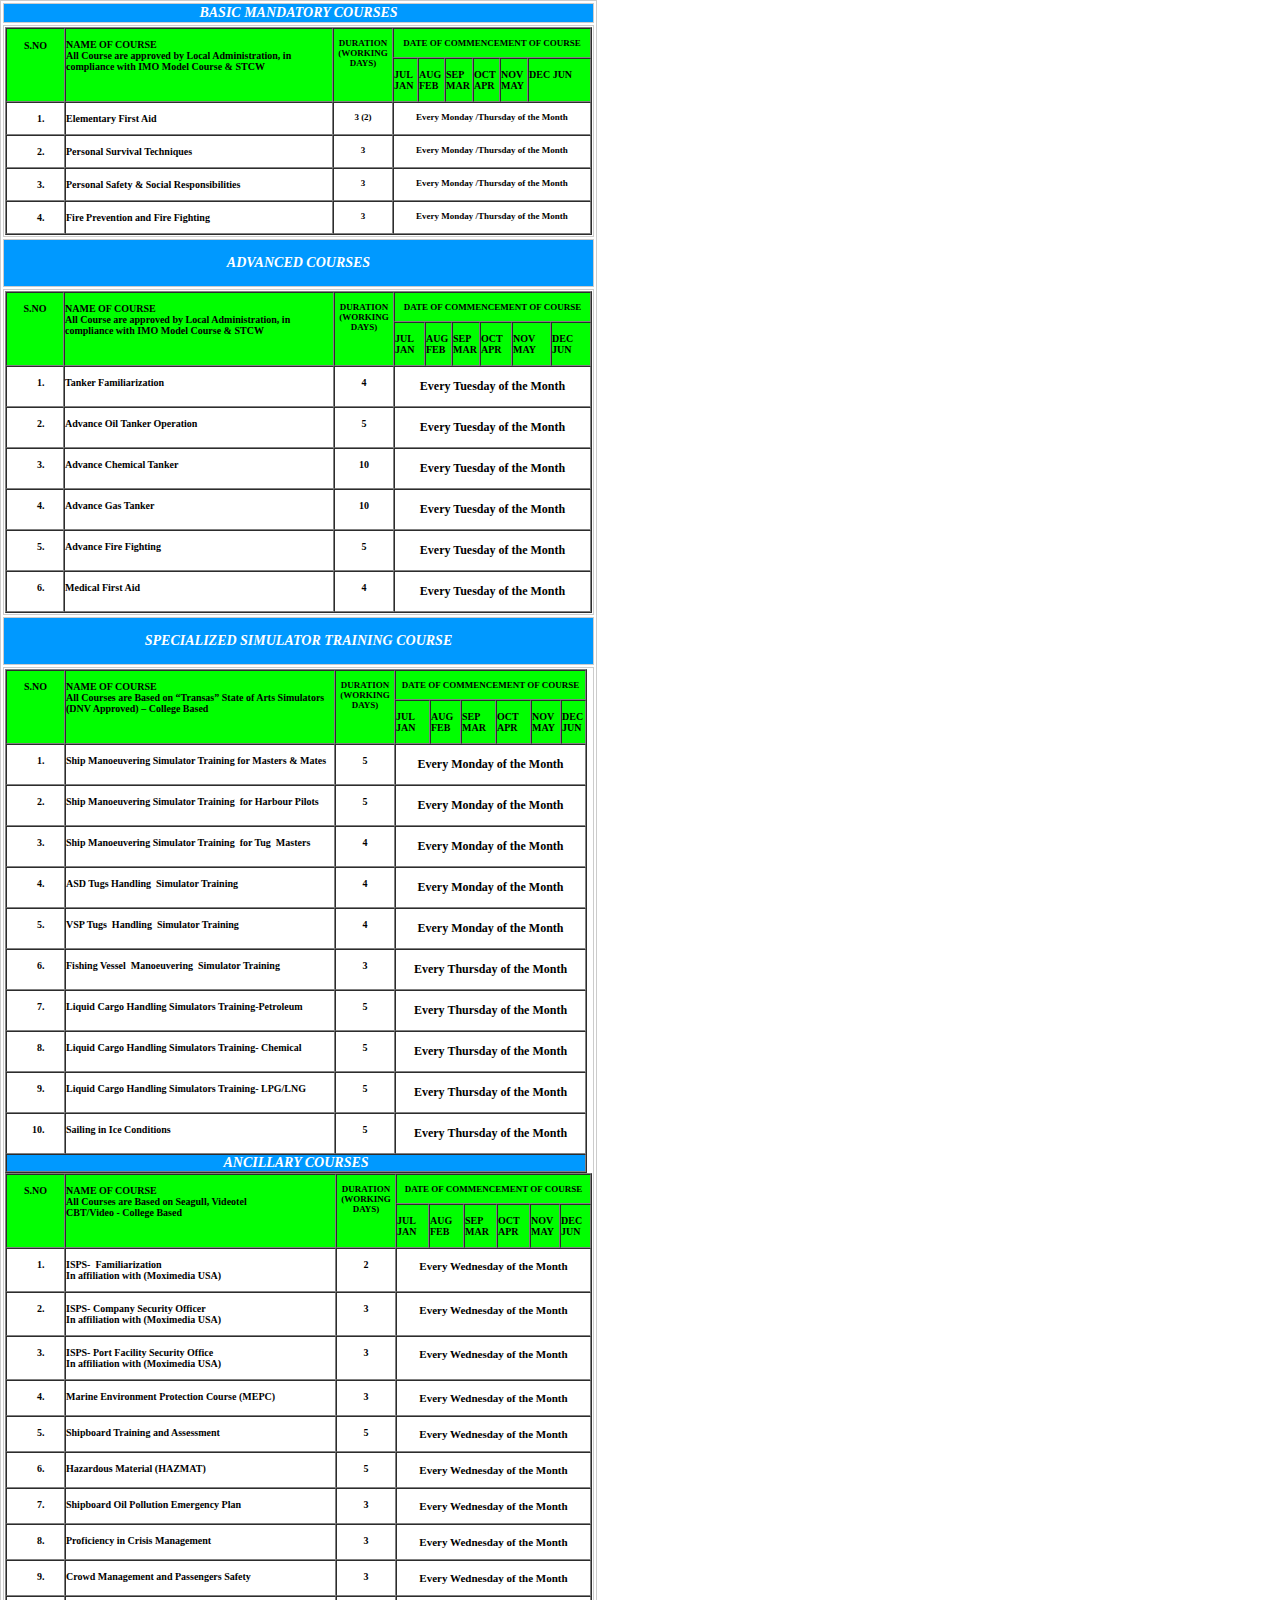
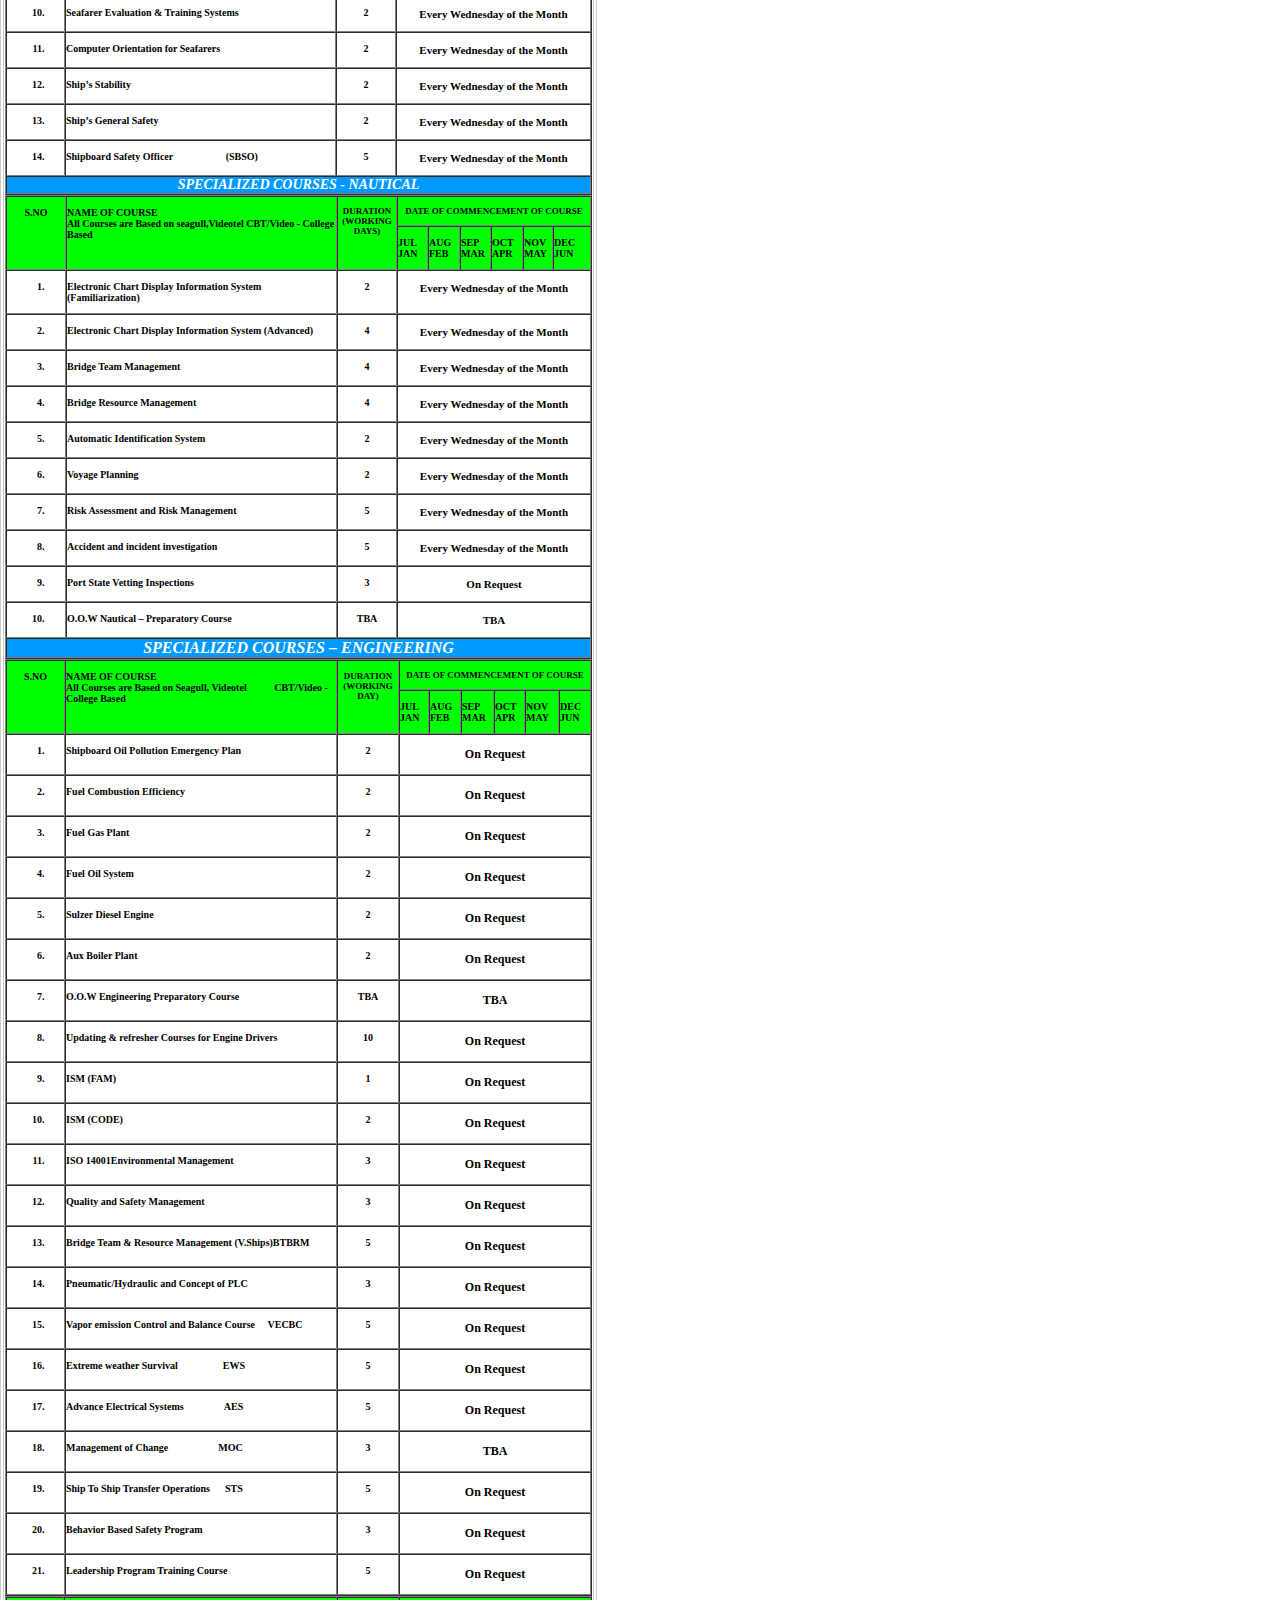
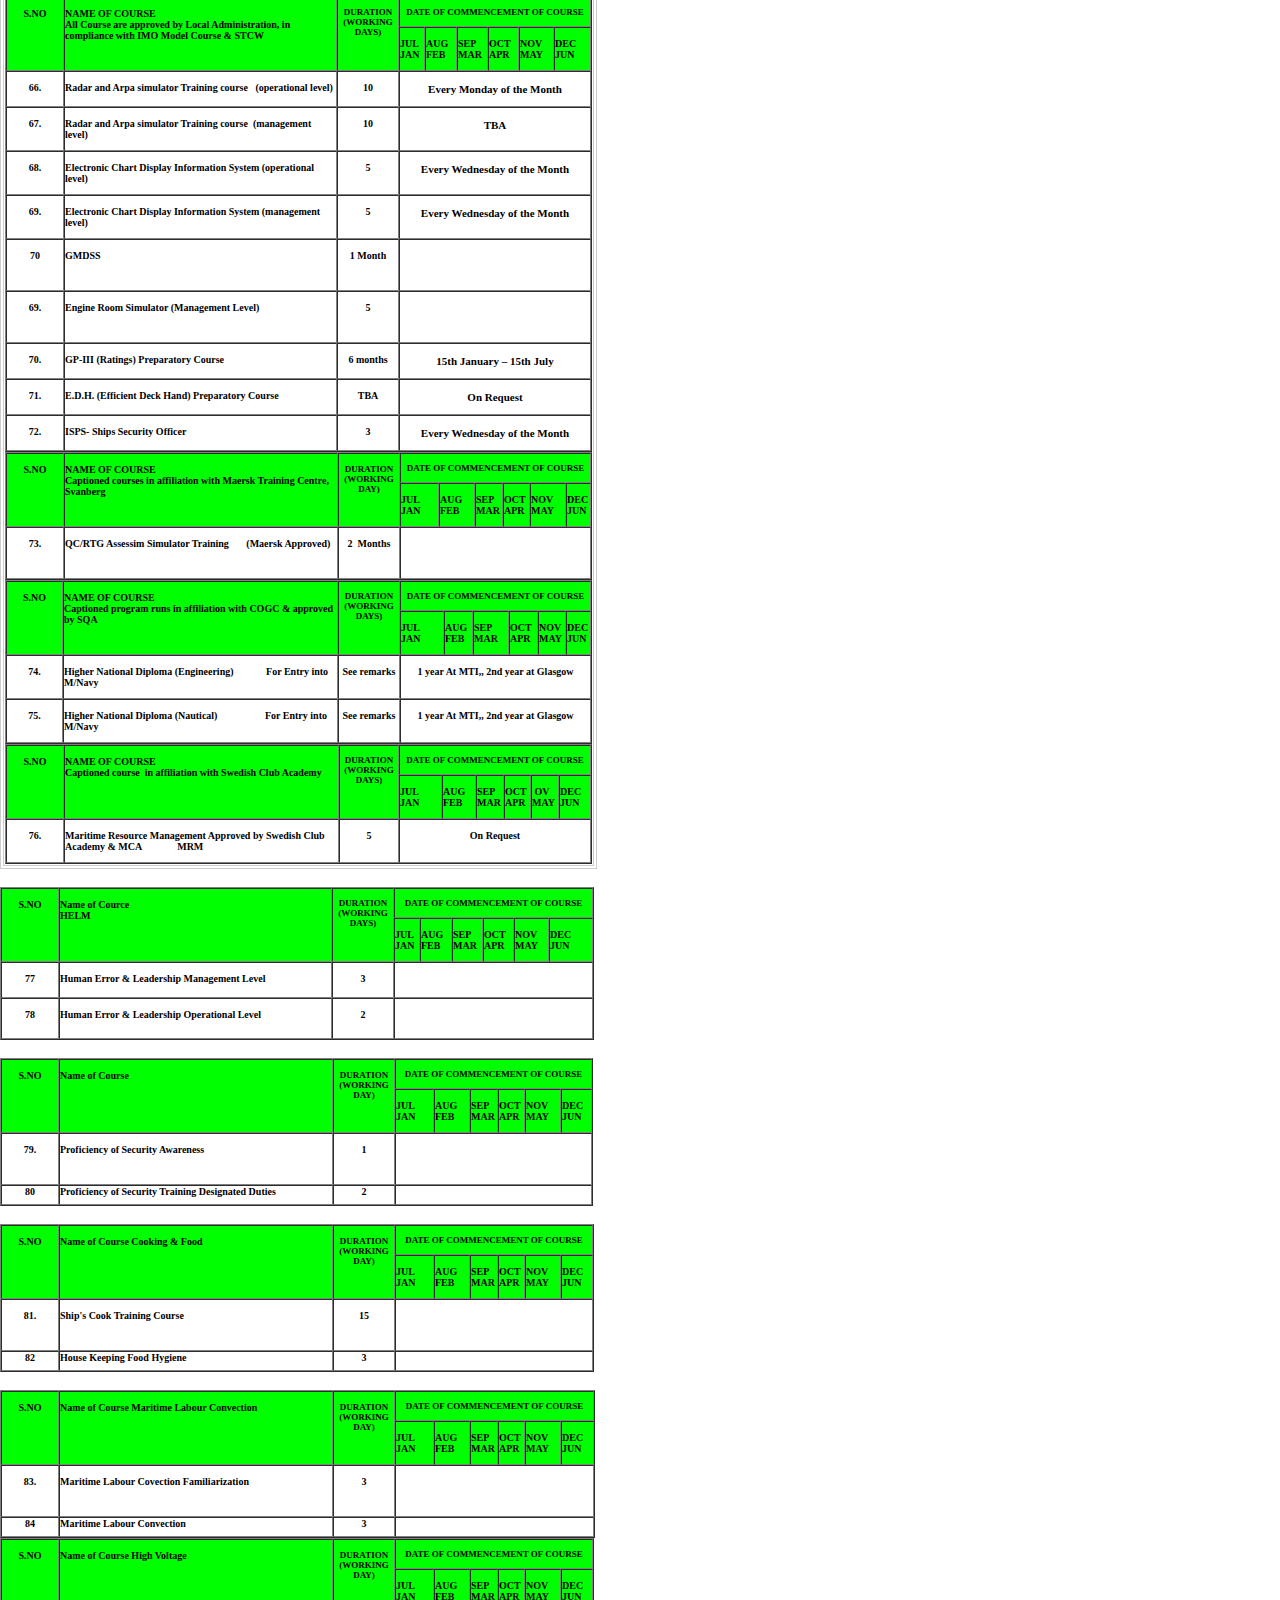
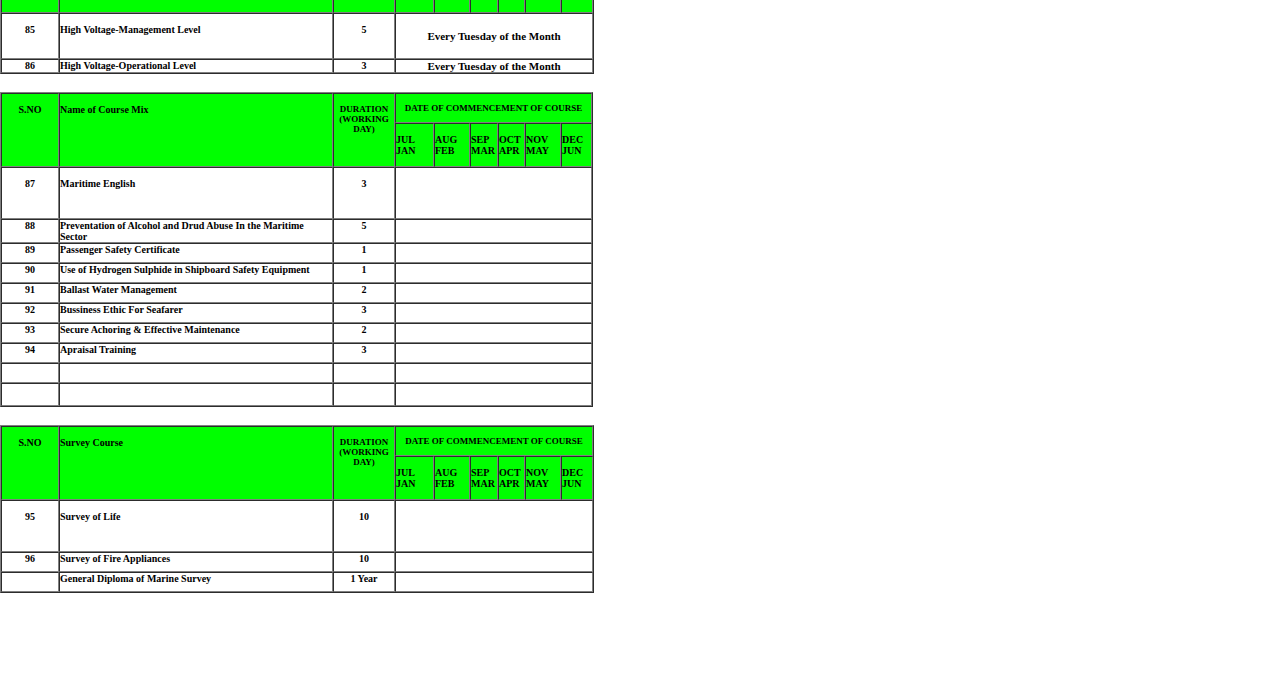
<file: pic/Maritime Training Institute_files/Short Course_ inside.html>
<!DOCTYPE html PUBLIC "-//W3C//DTD XHTML 1.0 Transitional//EN" "http://www.w3.org/TR/xhtml1/DTD/xhtml1-transitional.dtd">
<!-- saved from url=(0047)http://mti.edu.pk/Short%20Course_%20inside.html -->
<html xmlns="http://www.w3.org/1999/xhtml"><head><meta http-equiv="Content-Type" content="text/html; charset=windows-1252">

<title>Mahmoodi Institute Of Management Science</title>
<style type="text/css">
<!--
a:link {
	color: #000000;
	text-decoration: none;
}
a:visited {
	text-decoration: none;
	color: #000000;
}
a:hover {
	text-decoration: underline;
	color: #000000;
}
a:active {
	text-decoration: none;
	color: #000000;
}
.style124 {font-family: Verdana; font-size: 12px; }
.style126 {font-family: Verdana; font-size: 10px; }
.style128 {
	font-family: Verdana;
	font-weight: bold;
	font-size: 14px;
	color: #FFFFFF;
	font-style: italic;
}
.style129 {
	font-family: Verdana;
	font-weight: bold;
	font-size: 10px;
}
.style137 {font-family: Verdana; font-size: 11px; }
.style140 {
	color: #FFFFFF;
	font-weight: bold;
	font-style: italic;
}
.style144 {font-family: Verdana}
.style145 {
	font-size: 12px;
	font-weight: bold;
}
.style146 {font-size: 10px}
.style147 {
	font-family: Verdana;
	font-size: 9px;
	font-weight: bold;
}
.style4 {font-family: Verdana; font-size: 9px; }
.style6 {font-size: 9px}
.style7 {font-size: 10px; font-weight: bold; }
.style8 {font-family: Verdana; font-size: 12px; font-weight: bold; }
.style9 {font-family: Verdana; font-size: 11px; font-weight: bold; }
-->
</style>
</head>

<body marginwidth="0" marginheight="0">
<table width="597" border="1" bordercolor="#CCCCCC" bgcolor="#FFFFFF">
  <tbody><tr>
    <td width="587" colspan="3" bgcolor="#0099FF"><div align="center"><span class="style128">BASIC MANDATORY COURSES</span></div></td>
  </tr>
  <tr>
    <td height="106" colspan="3"><table border="1" cellspacing="0" cellpadding="0" width="587">
        <tbody><tr>
          <td width="57" rowspan="2" valign="top" bgcolor="#00FF00"><div align="center"><span class="style126"><br>
          <strong>S.NO</strong> </span></div></td>
          <td width="266" rowspan="2" valign="top" bgcolor="#00FF00"><p class="style126"><strong>NAME OF COURSE </strong><br>
          <strong>All Course are approved by Local    Administration, in compliance with IMO Model Course &amp; STCW</strong></p></td>
          <td width="58" rowspan="2" valign="top" bgcolor="#00FF00"><p align="center" class="style147">DURATION (WORKING DAYS) </p>          </td>
          <td colspan="6" valign="top" bgcolor="#00FF00"><p align="center" class="style147">DATE OF    COMMENCEMENT OF COURSE </p></td>
        </tr>
        <tr>
          <td width="23" valign="top" bgcolor="#00FF00"><p class="style126"><strong>JUL</strong><br>
          <strong>JAN</strong></p></td>
          <td width="25" valign="top" bgcolor="#00FF00"><p class="style126"><strong>AUG</strong> <strong>FEB</strong></p></td>
<td width="26" valign="top" bgcolor="#00FF00"><p class="style126"><strong>SEP</strong><br>
          <strong>MAR</strong></p></td>
<td width="25" valign="top" bgcolor="#00FF00"><p class="style126"><strong>OCT</strong><br>
          <strong>APR</strong></p></td>
<td width="26" valign="top" bgcolor="#00FF00"><p class="style126"><strong>NOV</strong><br>
          <strong>MAY</strong></p></td>
          <td width="61" valign="top" bgcolor="#00FF00"><p class="style126"><strong>DEC</strong> <strong>JUN</strong></p></td>
        </tr>
        <tr>
          <td width="57" valign="top"><div align="center" class="style7">
            <ol start="1" type="1" class="style144">
              <li>&nbsp;</li>
            </ol>
          </div></td>
          <td width="266" valign="top"><p class="style129">Elementary    First Aid</p></td>
          <td width="58" valign="top"><p align="center" class="style147">3 (2)</p></td>
          <td colspan="6" valign="top"><p align="center" class="style147">Every Monday /Thursday    of the Month</p></td>
        </tr>
        <tr>
          <td width="57" valign="top"><div align="center" class="style7">
            <ol start="2" type="1" class="style144">
              <li>&nbsp;</li>
            </ol>
          </div></td>
          <td width="266" valign="top"><p class="style129">Personal    Survival Techniques</p></td>
          <td width="58" valign="top"><p align="center" class="style147">3</p></td>
          <td colspan="6" valign="top"><p align="center" class="style147">Every Monday /Thursday    of the Month</p></td>
        </tr>
        <tr>
          <td width="57" valign="top"><div align="center" class="style7">
            <ol start="3" type="1" class="style144">
              <li>&nbsp;</li>
            </ol>
          </div></td>
          <td width="266" valign="top"><p class="style129">Personal Safety    &amp; Social Responsibilities</p></td>
          <td width="58" valign="top"><p align="center" class="style147">3</p></td>
          <td colspan="6" valign="top"><p align="center" class="style147">Every Monday /Thursday    of the Month</p></td>
        </tr>
        <tr>
          <td width="57" valign="top"><div align="center" class="style7">
            <ol start="4" type="1" class="style144">
              <li>&nbsp;</li>
            </ol>
          </div></td>
          <td width="266" valign="top"><p class="style129">Fire Prevention    and Fire Fighting</p></td>
          <td width="58" valign="top"><p align="center" class="style147">3</p></td>
          <td colspan="6" valign="top"><p align="center" class="style147">Every Monday /Thursday    of the Month</p></td>
        </tr>
    </tbody></table>      </td>
  </tr>
  <tr>
    <td colspan="3" bgcolor="#0099FF"><p align="center" class="style128">ADVANCED COURSES</p>    </td>
  </tr>
  <tr>
    <td colspan="3"><table border="1" cellspacing="0" cellpadding="0" width="587">
      <tbody><tr>
        <td width="56" rowspan="2" valign="top" bgcolor="#00FF00"><p align="center" class="style129">S.NO</p></td>
        <td width="268" rowspan="2" valign="top" bgcolor="#00FF00"><p class="style126"><strong>NAME OF COURSE </strong><br>
          <strong>All Course are approved by Local    Administration, in compliance with IMO Model Course &amp; STCW</strong></p></td>
        <td width="58" rowspan="2" valign="top" bgcolor="#00FF00"><p align="center" class="style4"><strong>DURATION (WORKING DAYS)</strong> </p></td>
        <td colspan="6" valign="top" bgcolor="#00FF00"><p align="center" class="style4"><strong>DATE OF    COMMENCEMENT OF COURSE </strong></p></td>
      </tr>
      <tr>
        <td width="29" height="26" valign="top" bgcolor="#00FF00"><p class="style126"><strong>JUL</strong><br>
          <strong>JAN</strong></p></td>
<td width="25" valign="top" bgcolor="#00FF00"><p class="style126"><strong>AUG</strong><br>
          <strong>FEB</strong></p></td>
<td width="26" valign="top" bgcolor="#00FF00"><p class="style126"><strong>SEP</strong><br>
          <strong>MAR</strong></p></td>
<td width="30" valign="top" bgcolor="#00FF00"><p class="style126"><strong>OCT</strong><br>
          <strong>APR</strong></p></td>
<td width="37" valign="top" bgcolor="#00FF00"><p class="style126"><strong>NOV</strong><br>
          <strong>MAY</strong></p></td>
<td width="38" valign="top" bgcolor="#00FF00"><p class="style126"><strong>DEC</strong><br>
          <strong>JUN</strong></p></td>
      </tr>
      <tr>
        <td width="56" valign="top"><div align="center" class="style7">
          <ol start="1" type="1" class="style144">
            <li>&nbsp;</li>
          </ol>
        </div></td>
        <td width="268" valign="top"><p class="style129">Tanker    Familiarization</p></td>
        <td width="58" valign="top"><p align="center" class="style129">4</p></td>
        <td colspan="6" valign="top"><p align="center" class="style8">Every Tuesday of the    Month</p></td>
      </tr>
      <tr>
        <td width="56" valign="top"><div align="center" class="style7">
          <ol start="2" type="1" class="style144">
            <li>&nbsp;</li>
          </ol>
        </div></td>
        <td width="268" valign="top"><p class="style129">Advance Oil    Tanker Operation</p></td>
        <td width="58" valign="top"><p align="center" class="style129">5</p></td>
        <td colspan="6" valign="top"><p align="center" class="style8">Every Tuesday of the    Month</p></td>
      </tr>
      <tr>
        <td width="56" valign="top"><div align="center" class="style7">
          <ol start="3" type="1" class="style144">
            <li>&nbsp;</li>
          </ol>
        </div></td>
        <td width="268" valign="top"><p class="style129">Advance Chemical Tanker&nbsp; </p></td>
        <td width="58" valign="top"><p align="center" class="style129">10</p></td>
        <td colspan="6" valign="top"><p align="center" class="style8">Every Tuesday of the    Month</p></td>
      </tr>
      <tr>
        <td width="56" valign="top"><div align="center" class="style7">
          <ol start="4" type="1" class="style144">
            <li>&nbsp;</li>
          </ol>
        </div></td>
        <td width="268" valign="top"><p class="style129">Advance Gas    Tanker </p></td>
        <td width="58" valign="top"><p align="center" class="style129">10</p></td>
        <td colspan="6" valign="top"><p align="center" class="style8">Every Tuesday of the    Month</p></td>
      </tr>
      <tr>
        <td width="56" valign="top"><div align="center" class="style7">
          <ol start="5" type="1" class="style144">
            <li>&nbsp;</li>
          </ol>
        </div></td>
        <td width="268" valign="top"><p class="style129">Advance Fire    Fighting</p></td>
        <td width="58" valign="top"><p align="center" class="style129">5</p></td>
        <td colspan="6" valign="top"><p align="center" class="style8">Every Tuesday of the    Month</p></td>
      </tr>
      <tr>
        <td width="56" valign="top"><div align="center" class="style7">
          <ol start="6" type="1" class="style144">
            <li>&nbsp;</li>
          </ol>
        </div></td>
        <td width="268" valign="top"><p class="style129">Medical First    Aid </p></td>
        <td width="58" valign="top"><p align="center" class="style129">4</p></td>
        <td colspan="6" valign="top"><p align="center" class="style8">Every Tuesday of the    Month</p></td>
      </tr>
    </tbody></table>      </td>
  </tr>
  <tr>
    <td colspan="3" bgcolor="#0099FF"><p align="center" class="style128">SPECIALIZED  SIMULATOR TRAINING COURSE</p>    </td>
  </tr>
  <tr>
    <td colspan="3"><table border="1" cellspacing="0" cellpadding="0" width="582">
      <tbody><tr>
        <td width="57" rowspan="2" valign="top" bgcolor="#00FF00"><p align="center" class="style129">S.NO</p></td>
        <td width="268" rowspan="2" valign="top" bgcolor="#00FF00"><p class="style126"><strong>NAME OF COURSE </strong><br>
          <strong>All Courses are Based on �Transas� State    of Arts Simulators (DNV Approved) � College Based </strong></p></td>
        <td width="58" rowspan="2" valign="top" bgcolor="#00FF00"><p align="center" class="style4"><strong>DURATION (WORKING DAYS)</strong> </p></td>
        <td colspan="6" valign="top" bgcolor="#00FF00"><p align="center" class="style4"><strong>DATE OF    COMMENCEMENT OF COURSE </strong></p></td>
      </tr>
      <tr>
        <td width="33" valign="top" bgcolor="#00FF00"><p class="style126"><strong>JUL</strong><br>
          <strong>JAN</strong></p></td>
        <td width="29" valign="top" bgcolor="#00FF00"><p class="style126"><strong>AUG</strong><br>
          <strong>FEB</strong></p></td>
        <td width="33" valign="top" bgcolor="#00FF00"><p class="style126"><strong>SEP</strong><br>
          <strong>MAR</strong></p></td>
        <td width="33" valign="top" bgcolor="#00FF00"><p class="style126"><strong>OCT</strong><br>
          <strong>APR</strong></p></td>
        <td width="28" valign="top" bgcolor="#00FF00"><p class="style126"><strong>NOV</strong><br>
          <strong>MAY</strong></p></td>
        <td width="23" valign="top" bgcolor="#00FF00"><p class="style126"><strong>DEC</strong><br>
          <strong>JUN</strong></p></td>
      </tr>
      <tr>
        <td width="57" valign="top"><div align="center" class="style7">
          <ol start="1" type="1" class="style144">
            <li>&nbsp;</li>
          </ol>
        </div></td>
        <td width="268" valign="top"><p class="style129">Ship Manoeuvering Simulator    Training for Masters &amp; Mates </p></td>
        <td valign="top"><p align="center" class="style129">5</p></td>
        <td colspan="6" valign="top"><p align="center" class="style8">Every Monday of the    Month</p></td>
      </tr>
      <tr>
        <td width="57" valign="top"><div align="center" class="style7">
          <ol start="2" type="1" class="style144">
            <li>&nbsp;</li>
          </ol>
        </div></td>
        <td width="268" valign="top"><p class="style129">Ship Manoeuvering Simulator    Training&nbsp; for Harbour Pilots </p></td>
        <td valign="top"><p align="center" class="style129">5</p></td>
        <td colspan="6" valign="top"><p align="center" class="style8">Every Monday of the    Month</p></td>
      </tr>
      <tr>
        <td width="57" valign="top"><div align="center" class="style7">
          <ol start="3" type="1" class="style144">
            <li>&nbsp;</li>
          </ol>
        </div></td>
        <td width="268" valign="top"><p class="style129">Ship Manoeuvering Simulator    Training&nbsp; for Tug&nbsp; Masters </p></td>
        <td valign="top"><p align="center" class="style129">4</p></td>
        <td colspan="6" valign="top"><p align="center" class="style8">Every Monday of the    Month</p></td>
      </tr>
      <tr>
        <td width="57" valign="top"><div align="center" class="style7">
          <ol start="4" type="1" class="style144">
            <li>&nbsp;</li>
          </ol>
        </div></td>
        <td width="268" valign="top"><p class="style129">ASD Tugs    Handling&nbsp; Simulator Training</p></td>
        <td valign="top"><p align="center" class="style129">4</p></td>
        <td colspan="6" valign="top"><p align="center" class="style8">Every Monday of the    Month</p></td>
      </tr>
      <tr>
        <td width="57" valign="top"><div align="center" class="style7">
          <ol start="5" type="1" class="style144">
            <li>&nbsp;</li>
          </ol>
        </div></td>
        <td width="268" valign="top"><p class="style129">VSP Tugs&nbsp; Handling&nbsp; Simulator Training</p></td>
        <td valign="top"><p align="center" class="style129">4</p></td>
        <td colspan="6" valign="top"><p align="center" class="style8">Every Monday of the    Month</p></td>
      </tr>
      <tr>
        <td width="57" valign="top"><div align="center" class="style7">
          <ol start="6" type="1" class="style144">
            <li>&nbsp;</li>
          </ol>
        </div></td>
        <td width="268" valign="top"><p class="style129">Fishing Vessel&nbsp; Manoeuvering&nbsp; Simulator Training</p></td>
        <td valign="top"><p align="center" class="style129">3</p></td>
        <td colspan="6" valign="top"><p align="center" class="style8">Every Thursday of the    Month</p></td>
      </tr>
      <tr>
        <td width="57" valign="top"><div align="center" class="style7">
          <ol start="7" type="1" class="style144">
            <li>&nbsp;</li>
          </ol>
        </div></td>
        <td width="268" valign="top"><p class="style129">Liquid Cargo Handling    Simulators Training-Petroleum</p></td>
        <td valign="top"><p align="center" class="style129">5</p></td>
        <td colspan="6" valign="top"><p align="center" class="style8">Every Thursday of the    Month</p></td>
      </tr>
      <tr>
        <td width="57" valign="top"><div align="center" class="style7">
          <ol start="8" type="1" class="style144">
            <li>&nbsp;</li>
          </ol>
        </div></td>
        <td width="268" valign="top"><p class="style129">Liquid Cargo Handling    Simulators Training- Chemical</p></td>
        <td valign="top"><p align="center" class="style129">5</p></td>
        <td colspan="6" valign="top"><p align="center" class="style8">Every Thursday of the    Month</p></td>
      </tr>
      <tr>
        <td width="57" valign="top"><div align="center" class="style7">
          <ol start="9" type="1" class="style144">
            <li>&nbsp;</li>
          </ol>
        </div></td>
        <td width="268" valign="top"><p class="style129">Liquid Cargo Handling    Simulators Training- LPG/LNG</p></td>
        <td valign="top"><p align="center" class="style129">5</p></td>
        <td colspan="6" valign="top"><p align="center" class="style8">Every Thursday of the    Month</p></td>
      </tr>
      <tr>
        <td width="57" valign="top"><div align="center" class="style7">
          <ol start="10" type="1" class="style144">
            <li>&nbsp;</li>
          </ol>
        </div></td>
        <td width="268" valign="top"><p class="style129">Sailing in Ice Conditions</p></td>
        <td valign="top"><p align="center" class="style129">5</p></td>
        <td colspan="6" valign="top"><p align="center" class="style8">Every Thursday of the    Month</p></td>
      </tr>
      <tr>
        <td colspan="9" valign="top" bgcolor="#0099FF"><div align="center"><span class="style128"><strong><em>ANCILLARY COURSES</em></strong></span></div></td>
        </tr>
    </tbody></table>
      <table border="1" cellspacing="0" cellpadding="0" width="587">
        <tbody><tr>
          <td width="57" rowspan="2" valign="top" bgcolor="#00FF00"><p align="center" class="style129">S.NO</p></td>
          <td width="269" rowspan="2" valign="top" bgcolor="#00FF00"><p class="style126"><strong>NAME OF COURSE </strong><br>
          <strong>All Courses are Based on Seagull, Videotel    &nbsp;&nbsp;&nbsp;&nbsp;&nbsp;&nbsp;&nbsp;&nbsp;&nbsp; &nbsp;&nbsp;&nbsp;&nbsp;&nbsp; &nbsp; CBT/Video - College Based </strong></p></td>
          <td width="58" rowspan="2" valign="top" bgcolor="#00FF00"><p align="center" class="style4"><strong>DURATION (WORKING DAYS)</strong> </p></td>
          <td colspan="6" valign="top" bgcolor="#00FF00"><p align="center" class="style4"><strong>DATE OF    COMMENCEMENT OF COURSE </strong></p></td>
        </tr>
        <tr>
          <td width="31" valign="top" bgcolor="#00FF00"><p class="style126"><strong>JUL</strong><br>
          <strong>JAN</strong></p></td>
          <td width="33" valign="top" bgcolor="#00FF00"><p class="style126"><strong>AUG</strong><br>
          <strong>FEB</strong></p></td>
          <td width="31" valign="top" bgcolor="#00FF00"><p class="style126"><strong>SEP</strong><br>
          <strong>MAR</strong></p></td>
          <td width="31" valign="top" bgcolor="#00FF00"><p class="style126"><strong>OCT</strong><br>
          <strong>APR</strong></p></td>
          <td width="28" valign="top" bgcolor="#00FF00"><p class="style126"><strong>NOV</strong><br>
          <strong>MAY</strong></p></td>
          <td width="29" valign="top" bgcolor="#00FF00"><p class="style126"><strong>DEC</strong><br>
          <strong>JUN</strong></p></td>
        </tr>
        <tr>
          <td width="57" valign="top"><div align="center" class="style7">
            <ol start="1" type="1" class="style144">
              <li>&nbsp;</li>
            </ol>
          </div></td>
          <td width="269" valign="top"><p class="style129">ISPS-&nbsp; Familiarization&nbsp; <br>
                  In affiliation with (Moximedia    USA)  </p></td>
          <td valign="top"><p align="center" class="style129">2</p></td>
          <td colspan="6" valign="top"><p align="center" class="style9">Every Wednesday of the    Month</p></td>
        </tr>
        <tr>
          <td width="57" valign="top"><div align="center" class="style7">
            <ol start="2" type="1" class="style144">
              <li>&nbsp;</li>
            </ol>
          </div></td>
          <td width="269" valign="top"><p class="style129">ISPS- Company Security Officer&nbsp;&nbsp;&nbsp;&nbsp;&nbsp; <br>
                  In affiliation with&nbsp;(Moximedia USA) </p></td>
          <td valign="top"><p align="center" class="style129">3</p></td>
          <td colspan="6" valign="top"><p align="center" class="style9">Every Wednesday of the    Month</p></td>
        </tr>
        <tr>
          <td width="57" valign="top"><div align="center" class="style7">
            <ol start="3" type="1" class="style144">
              <li>&nbsp;</li>
            </ol>
          </div></td>
          <td width="269" valign="top"><p class="style129">ISPS- Port Facility Security Office&nbsp;&nbsp; <br>
                  In affiliation with (Moximedia    USA) </p></td>
          <td valign="top"><p align="center" class="style129">3</p></td>
          <td colspan="6" valign="top"><p align="center" class="style9">Every Wednesday of the    Month</p></td>
        </tr>
        <tr>
          <td width="57" valign="top"><div align="center" class="style7">
            <ol start="4" type="1" class="style144">
              <li>&nbsp;</li>
            </ol>
          </div></td>
          <td width="269" valign="top"><p class="style129">Marine Environment    Protection Course    (MEPC) </p></td>
          <td valign="top"><p align="center" class="style129">3</p></td>
          <td colspan="6" valign="top"><p align="center" class="style9">Every Wednesday of the    Month</p></td>
        </tr>
        <tr>
          <td width="57" valign="top"><div align="center" class="style7">
            <ol start="5" type="1" class="style144">
              <li>&nbsp;</li>
            </ol>
          </div></td>
          <td width="269" valign="top"><p class="style129">Shipboard Training and    Assessment</p></td>
          <td valign="top"><p align="center" class="style129">5</p></td>
          <td colspan="6" valign="top"><p align="center" class="style9">Every Wednesday of the    Month</p></td>
        </tr>
        <tr>
          <td width="57" valign="top"><div align="center" class="style7">
            <ol start="6" type="1" class="style144">
              <li>&nbsp;</li>
            </ol>
          </div></td>
          <td width="269" valign="top"><p class="style129">Hazardous Material  (HAZMAT)</p></td>
          <td valign="top"><p align="center" class="style129">5</p></td>
          <td colspan="6" valign="top"><p align="center" class="style9">Every Wednesday of the    Month</p></td>
        </tr>
        <tr>
          <td width="57" valign="top"><div align="center" class="style7">
            <ol start="7" type="1" class="style144">
              <li>&nbsp;</li>
            </ol>
          </div></td>
          <td width="269" valign="top"><p class="style129">Shipboard Oil Pollution Emergency Plan </p></td>
          <td valign="top"><p align="center" class="style129">3</p></td>
          <td colspan="6" valign="top"><p align="center" class="style9">Every Wednesday of the    Month</p></td>
        </tr>
        <tr>
          <td width="57" valign="top"><div align="center" class="style7">
            <ol start="8" type="1" class="style144">
              <li>&nbsp;</li>
            </ol>
          </div></td>
          <td width="269" valign="top"><p class="style129">Proficiency in Crisis Management</p></td>
          <td valign="top"><p align="center" class="style129">3</p></td>
          <td colspan="6" valign="top"><p align="center" class="style9">Every Wednesday of the    Month</p></td>
        </tr>
        <tr>
          <td width="57" valign="top"><div align="center" class="style7">
            <ol start="9" type="1" class="style144">
              <li>&nbsp;</li>
            </ol>
          </div></td>
          <td width="269" valign="top"><p class="style129">Crowd Management and    Passengers Safety</p></td>
          <td valign="top"><p align="center" class="style129">3</p></td>
          <td colspan="6" valign="top"><p align="center" class="style9">Every Wednesday of the    Month</p></td>
        </tr>
        <tr>
          <td width="57" valign="top"><div align="center" class="style7">
            <ol start="10" type="1" class="style144">
              <li>&nbsp;</li>
            </ol>
          </div></td>
          <td width="269" valign="top"><p class="style129">Seafarer Evaluation &amp;    Training Systems </p></td>
          <td valign="top"><p align="center" class="style129">2</p></td>
          <td colspan="6" valign="top"><p align="center" class="style9">Every Wednesday of the    Month</p></td>
        </tr>
        <tr>
          <td width="57" valign="top"><div align="center" class="style7">
            <ol start="11" type="1" class="style144">
              <li>&nbsp;</li>
            </ol>
          </div></td>
          <td width="269" valign="top"><p class="style129">Computer Orientation for    Seafarers </p></td>
          <td valign="top"><p align="center" class="style129">2</p></td>
          <td colspan="6" valign="top"><p align="center" class="style9">Every Wednesday of the    Month</p></td>
        </tr>
        <tr>
          <td width="57" valign="top"><div align="center" class="style7">
            <ol start="12" type="1" class="style144">
              <li>&nbsp;</li>
            </ol>
          </div></td>
          <td width="269" valign="top"><p class="style129">Ship�s Stability</p></td>
          <td valign="top"><p align="center" class="style129">2</p></td>
          <td colspan="6" valign="top"><p align="center" class="style9">Every Wednesday of the    Month</p></td>
        </tr>
        <tr>
          <td width="57" valign="top"><div align="center" class="style7">
            <ol start="13" type="1" class="style144">
              <li>&nbsp;</li>
            </ol>
          </div></td>
          <td width="269" valign="top"><p class="style129">Ship�s General Safety</p></td>
          <td valign="top"><p align="center" class="style129">2</p></td>
          <td colspan="6" valign="top"><p align="center" class="style9">Every Wednesday of the    Month</p></td>
        </tr>
        <tr>
          <td width="57" valign="top"><div align="center" class="style7">
            <ol start="14" type="1" class="style144">
              <li>&nbsp;</li>
            </ol>
          </div></td>
          <td width="269" valign="top"><p class="style129">Shipboard Safety Officer&nbsp;&nbsp;&nbsp;&nbsp;&nbsp;&nbsp;&nbsp;&nbsp;&nbsp;&nbsp;&nbsp; &nbsp;&nbsp; &nbsp;&nbsp; &nbsp;&nbsp;    (SBSO)</p></td>
          <td valign="top"><p align="center" class="style129">5</p></td>
          <td colspan="6" valign="top"><p align="center" class="style9">Every Wednesday of the    Month</p></td>
        </tr>
        <tr>
          <td colspan="9" valign="top" bgcolor="#0099FF"><div align="center"><span class="style128">SPECIALIZED COURSES -  NAUTICAL</span></div></td>
        </tr>
      </tbody></table>
      <table border="1" cellspacing="0" cellpadding="0" width="587">
        <tbody><tr>
          <td width="58" rowspan="2" valign="top" bgcolor="#00FF00"><p align="center" class="style129">S.NO</p></td>
          <td width="269" rowspan="2" valign="top" bgcolor="#00FF00"><p class="style126"><strong>NAME OF COURSE </strong><br>
          <strong>All Courses are Based on seagull,Videotel&nbsp;CBT/Video - College Based </strong></p></td>
          <td width="58" rowspan="2" valign="top" bgcolor="#00FF00"><p align="center" class="style4"><strong>DURATION    (WORKING DAYS)</strong></p></td>
          <td colspan="6" valign="top" bgcolor="#00FF00"><p align="center" class="style4"><strong>DATE OF    COMMENCEMENT OF COURSE </strong></p></td>
        </tr>
        <tr>
          <td width="29" height="26" valign="top" bgcolor="#00FF00"><p class="style126"><strong>JUL</strong><br>
          <strong>JAN</strong></p></td>
          <td width="30" valign="top" bgcolor="#00FF00"><p class="style126"><strong>AUG</strong><br>
          <strong>FEB</strong></p></td>
          <td width="29" valign="top" bgcolor="#00FF00"><p class="style126"><strong>SEP</strong><br>
          <strong>MAR</strong></p></td>
          <td width="30" valign="top" bgcolor="#00FF00"><p class="style126"><strong>OCT</strong><br>
          <strong>APR</strong></p></td>
          <td width="28" valign="top" bgcolor="#00FF00"><p class="style126"><strong>NOV</strong><br>
          <strong>MAY</strong></p></td>
          <td width="36" valign="top" bgcolor="#00FF00"><p class="style126"><strong>DEC</strong><br>
          <strong>JUN</strong></p></td>
        </tr>
        <tr>
          <td width="58" valign="top"><div align="center" class="style7">
            <ol start="1" type="1" class="style144">
              <li>&nbsp;</li>
            </ol>
          </div></td>
          <td width="269" valign="top"><p class="style129">Electronic Chart Display    Information System (Familiarization) </p></td>
          <td valign="top"><p align="center" class="style129">2</p></td>
          <td colspan="6" valign="top"><p align="center" class="style9">Every Wednesday of the    Month</p></td>
        </tr>
        <tr>
          <td width="58" valign="top"><div align="center" class="style7">
            <ol start="2" type="1" class="style144">
              <li>&nbsp;</li>
            </ol>
          </div></td>
          <td width="269" valign="top"><p class="style129">Electronic Chart Display    Information System (Advanced)</p></td>
          <td valign="top"><p align="center" class="style129">4</p></td>
          <td colspan="6" valign="top"><p align="center" class="style9">Every Wednesday of the    Month</p></td>
        </tr>
        <tr>
          <td width="58" valign="top"><div align="center" class="style7">
            <ol start="3" type="1" class="style144">
              <li>&nbsp;</li>
            </ol>
          </div></td>
          <td width="269" valign="top"><p class="style129">Bridge Team Management</p></td>
          <td valign="top"><p align="center" class="style129">4</p></td>
          <td colspan="6" valign="top"><p align="center" class="style9">Every Wednesday of the    Month</p></td>
        </tr>
        <tr>
          <td width="58" valign="top"><div align="center" class="style7">
            <ol start="4" type="1" class="style144">
              <li>&nbsp;</li>
            </ol>
          </div></td>
          <td width="269" valign="top"><p class="style129">Bridge Resource Management</p></td>
          <td valign="top"><p align="center" class="style129">4</p></td>
          <td colspan="6" valign="top"><p align="center" class="style9">Every Wednesday of the    Month</p></td>
        </tr>
        <tr>
          <td width="58" valign="top"><div align="center" class="style7">
            <ol start="5" type="1" class="style144">
              <li>&nbsp;</li>
            </ol>
          </div></td>
          <td width="269" valign="top"><p class="style129">Automatic Identification    System</p></td>
          <td valign="top"><p align="center" class="style129">2</p></td>
          <td colspan="6" valign="top"><p align="center" class="style9">Every Wednesday of the    Month</p></td>
        </tr>
        <tr>
          <td width="58" valign="top"><div align="center" class="style7">
            <ol start="6" type="1" class="style144">
              <li>&nbsp;</li>
            </ol>
          </div></td>
          <td width="269" valign="top"><p class="style129">Voyage Planning</p></td>
          <td valign="top"><p align="center" class="style129">2</p></td>
          <td colspan="6" valign="top"><p align="center" class="style9">Every Wednesday of the    Month</p></td>
        </tr>
        <tr>
          <td width="58" valign="top"><div align="center" class="style7">
            <ol start="7" type="1" class="style144">
              <li>&nbsp;</li>
            </ol>
          </div></td>
          <td width="269" valign="top"><p class="style129">Risk Assessment and Risk    Management</p></td>
          <td valign="top"><p align="center" class="style129">5</p></td>
          <td colspan="6" valign="top"><p align="center" class="style9">Every Wednesday of the    Month</p></td>
        </tr>
        <tr>
          <td width="58" valign="top"><div align="center" class="style7">
            <ol start="8" type="1" class="style144">
              <li>&nbsp;</li>
            </ol>
          </div></td>
          <td width="269" valign="top"><p class="style129">Accident and incident    investigation</p></td>
          <td valign="top"><p align="center" class="style129">5</p></td>
          <td colspan="6" valign="top"><p align="center" class="style9">Every Wednesday of the    Month</p></td>
        </tr>
        <tr>
          <td width="58" valign="top"><div align="center" class="style7">
            <ol start="9" type="1" class="style144">
              <li>&nbsp;</li>
            </ol>
          </div></td>
          <td width="269" valign="top"><p class="style129">Port State Vetting Inspections </p></td>
          <td valign="top"><p align="center" class="style129">3</p></td>
          <td colspan="6" valign="top"><p align="center" class="style9">On Request</p></td>
        </tr>
        <tr>
          <td width="58" valign="top"><div align="center" class="style7">
            <ol start="10" type="1" class="style144">
              <li>&nbsp;</li>
            </ol>
          </div></td>
          <td width="269" valign="top"><p class="style129">O.O.W Nautical �    Preparatory Course</p></td>
          <td valign="top"><p align="center" class="style129">TBA</p></td>
          <td colspan="6" valign="top"><p align="center" class="style9">TBA</p></td>
        </tr>
        <tr>
          <td colspan="9" valign="top" bgcolor="#0099FF"><div align="center"><span class="style140">SPECIALIZED COURSES �  ENGINEERING</span></div></td>
        </tr>
      </tbody></table>
      <table border="1" cellspacing="0" cellpadding="0" width="587">
                  <tbody><tr>
                    <td width="57" rowspan="2" valign="top" bgcolor="#00FF00"><p align="center" class="style129">S.NO</p></td>
                    <td width="270" rowspan="2" valign="top" bgcolor="#00FF00"><p class="style126"><strong>NAME OF COURSE </strong><br>
                    <strong>All Courses are Based on Seagull,    Videotel&nbsp;&nbsp;&nbsp;&nbsp;&nbsp;&nbsp;&nbsp;&nbsp;&nbsp;&nbsp;  CBT/Video -    College Based </strong></p></td>
                    <td width="60" rowspan="2" valign="top" bgcolor="#00FF00"><p align="center" class="style126"><span class="style6"><strong>    DURATION</strong><br>
                    <strong>(WORKING DAY) </strong></span></p></td>
                    <td colspan="6" valign="top" bgcolor="#00FF00"><p align="center" class="style4"><strong>DATE OF    COMMENCEMENT OF COURSE </strong></p></td>
                  </tr>
        
        <tr>
          <td width="28" valign="top" bgcolor="#00FF00"><p class="style126"><strong>JUL</strong><br>
          <strong>JAN</strong></p></td>
          <td width="30" valign="top" bgcolor="#00FF00"><p class="style126"><strong>AUG</strong><br>
          <strong>FEB</strong></p></td>
          <td width="31" valign="top" bgcolor="#00FF00"><p class="style126"><strong>SEP</strong><br>
          <strong>MAR</strong></p></td>
          <td width="29" valign="top" bgcolor="#00FF00"><p class="style126"><strong>OCT</strong><br>
          <strong>APR</strong></p></td>
          <td width="32" valign="top" bgcolor="#00FF00"><p class="style126"><strong>NOV</strong><br>
          <strong>MAY</strong></p></td>
          <td width="30" valign="top" bgcolor="#00FF00"><p class="style126"><strong>DEC</strong><br>
          <strong>JUN</strong></p></td>
        </tr>
        <tr>
          <td width="57" valign="top"><div align="center" class="style7">
            <ol start="1" type="1" class="style144">
              <li>&nbsp;</li>
            </ol>
          </div></td>
          <td width="270" valign="top"><p class="style129">Shipboard Oil    Pollution Emergency Plan</p></td>
          <td valign="top"><p align="center" class="style129">2</p></td>
          <td colspan="6" valign="top"><p align="center" class="style8">On Request</p></td>
        </tr>
        <tr>
          <td width="57" valign="top"><div align="center" class="style7">
            <ol start="2" type="1" class="style144">
              <li>&nbsp;</li>
            </ol>
          </div></td>
          <td width="270" valign="top"><p class="style129">Fuel Combustion Efficiency </p></td>
          <td valign="top"><p align="center" class="style129">2</p></td>
          <td colspan="6" valign="top"><p align="center" class="style8">On Request</p></td>
        </tr>
        <tr>
          <td width="57" valign="top"><div align="center" class="style7">
            <ol start="3" type="1" class="style144">
              <li>&nbsp;</li>
            </ol>
          </div></td>
          <td width="270" valign="top"><p class="style129">Fuel Gas Plant </p></td>
          <td valign="top"><p align="center" class="style129">2</p></td>
          <td colspan="6" valign="top"><p align="center" class="style8">On Request</p></td>
        </tr>
        <tr>
          <td width="57" valign="top"><div align="center" class="style7">
            <ol start="4" type="1" class="style144">
              <li>&nbsp;</li>
            </ol>
          </div></td>
          <td width="270" valign="top"><p class="style129">Fuel Oil System </p></td>
          <td valign="top"><p align="center" class="style129">2</p></td>
          <td colspan="6" valign="top"><p align="center" class="style8">On Request</p></td>
        </tr>
        <tr>
          <td width="57" valign="top"><div align="center" class="style7">
            <ol start="5" type="1" class="style144">
              <li>&nbsp;</li>
            </ol>
          </div></td>
          <td width="270" valign="top"><p class="style129">Sulzer Diesel Engine </p></td>
          <td valign="top"><p align="center" class="style129">2</p></td>
          <td colspan="6" valign="top"><p align="center" class="style8">On Request</p></td>
        </tr>
        <tr>
          <td width="57" valign="top"><div align="center" class="style7">
            <ol start="6" type="1" class="style144">
              <li>&nbsp;</li>
            </ol>
          </div></td>
          <td width="270" valign="top"><p class="style129">Aux Boiler Plant </p></td>
          <td valign="top"><p align="center" class="style129">2</p></td>
          <td colspan="6" valign="top"><p align="center" class="style8">On Request</p></td>
        </tr>
        <tr>
          <td width="57" valign="top"><div align="center" class="style7">
            <ol start="7" type="1" class="style144">
              <li>&nbsp;</li>
            </ol>
          </div></td>
          <td width="270" valign="top"><p class="style129">O.O.W Engineering    Preparatory Course</p></td>
          <td valign="top"><p align="center" class="style129">TBA</p></td>
          <td colspan="6" valign="top"><p align="center" class="style8">TBA </p></td>
        </tr>
        <tr>
          <td width="57" valign="top"><div align="center" class="style7">
            <ol start="8" type="1" class="style144">
              <li>&nbsp;</li>
            </ol>
          </div></td>
          <td width="270" valign="top"><p class="style129">Updating &amp; refresher    Courses for Engine Drivers</p></td>
          <td valign="top"><p align="center" class="style129">10</p></td>
          <td colspan="6" valign="top"><p align="center" class="style8">On Request</p></td>
        </tr>
        <tr>
          <td width="57" valign="top"><div align="center" class="style7">
            <ol start="9" type="1" class="style144">
              <li>&nbsp;</li>
            </ol>
          </div></td>
          <td width="270" valign="top"><p class="style129">ISM (FAM)</p></td>
          <td valign="top"><p align="center" class="style129">1</p></td>
          <td colspan="6" valign="top"><p align="center" class="style8">On Request</p></td>
        </tr>
        <tr>
          <td width="57" valign="top"><div align="center" class="style7">
            <ol start="10" type="1" class="style144">
              <li>&nbsp;</li>
            </ol>
          </div></td>
          <td width="270" valign="top"><p class="style129">ISM (CODE)</p></td>
          <td valign="top"><p align="center" class="style129">2</p></td>
          <td colspan="6" valign="top"><p align="center" class="style8">On Request</p></td>
        </tr>
        <tr>
          <td width="57" valign="top"><div align="center" class="style7">
            <ol start="11" type="1" class="style144">
              <li>&nbsp;</li>
            </ol>
          </div></td>
          <td width="270" valign="top"><p class="style129">ISO 14001Environmental    Management </p></td>
          <td valign="top"><p align="center" class="style129">3</p></td>
          <td colspan="6" valign="top"><p align="center" class="style8">On Request</p></td>
        </tr>
        <tr>
          <td width="57" valign="top"><div align="center" class="style7">
            <ol start="12" type="1" class="style144">
              <li>&nbsp;</li>
            </ol>
          </div></td>
          <td width="270" valign="top"><p class="style129">Quality and Safety    Management </p></td>
          <td valign="top"><p align="center" class="style129">3</p></td>
          <td colspan="6" valign="top"><p align="center" class="style8">On Request</p></td>
        </tr>
        <tr>
          <td width="57" valign="top"><div align="center" class="style7">
            <ol start="13" type="1" class="style144">
              <li>&nbsp;</li>
            </ol>
          </div></td>
          <td width="270" valign="top"><p class="style129">Bridge Team &amp; Resource    Management (V.Ships)BTBRM</p></td>
          <td valign="top"><p align="center" class="style129">5</p></td>
          <td colspan="6" valign="top"><p align="center" class="style8">On Request</p></td>
        </tr>
        <tr>
          <td width="57" valign="top"><div align="center" class="style7">
            <ol start="14" type="1" class="style144">
              <li>&nbsp;</li>
            </ol>
          </div></td>
          <td width="270" valign="top"><p class="style129">Pneumatic/Hydraulic and    Concept of PLC </p></td>
          <td valign="top"><p align="center" class="style129">3</p></td>
          <td colspan="6" valign="top"><p align="center" class="style8">On Request</p></td>
        </tr>
        <tr>
          <td width="57" valign="top"><div align="center" class="style7">
            <ol start="15" type="1" class="style144">
              <li>&nbsp;</li>
            </ol>
          </div></td>
          <td width="270" valign="top"><p class="style129">Vapor emission Control and    Balance Course&nbsp;&nbsp; &nbsp;&nbsp;VECBC</p></td>
          <td valign="top"><p align="center" class="style129">5</p></td>
          <td colspan="6" valign="top"><p align="center" class="style8">On Request</p></td>
        </tr>
        <tr>
          <td width="57" valign="top"><div align="center" class="style7">
            <ol start="16" type="1" class="style144">
              <li>&nbsp;</li>
            </ol>
          </div></td>
          <td width="270" valign="top"><p class="style129">Extreme weather    Survival&nbsp;&nbsp;&nbsp;&nbsp;&nbsp;&nbsp;&nbsp;&nbsp;    &nbsp;&nbsp;&nbsp;&nbsp;&nbsp;&nbsp;&nbsp;&nbsp;&nbsp;EWS</p></td>
          <td valign="top"><p align="center" class="style129">5</p></td>
          <td colspan="6" valign="top"><p align="center" class="style8">On Request</p></td>
        </tr>
        <tr>
          <td width="57" valign="top"><div align="center" class="style7">
            <ol start="17" type="1" class="style144">
              <li>&nbsp;</li>
            </ol>
          </div></td>
          <td width="270" valign="top"><p class="style129">Advance Electrical    Systems&nbsp;&nbsp;&nbsp;&nbsp;&nbsp;&nbsp; &nbsp;&nbsp;&nbsp;&nbsp;&nbsp;&nbsp;&nbsp;&nbsp;&nbsp;AES</p></td>
          <td valign="top"><p align="center" class="style129">5</p></td>
          <td colspan="6" valign="top"><p align="center" class="style8">On Request</p></td>
        </tr>
        <tr>
          <td width="57" valign="top"><div align="center" class="style7">
            <ol start="18" type="1" class="style144">
              <li>&nbsp;</li>
            </ol>
          </div></td>
          <td width="270" valign="top"><p class="style129">Management of Change&nbsp;&nbsp;&nbsp;&nbsp;&nbsp;&nbsp;&nbsp;&nbsp;&nbsp;&nbsp;&nbsp;&nbsp;&nbsp;&nbsp;&nbsp;&nbsp;&nbsp;&nbsp;&nbsp; MOC</p></td>
          <td valign="top"><p align="center" class="style129">3</p></td>
          <td colspan="6" valign="top"><p align="center" class="style8">TBA</p></td>
        </tr>
        <tr>
          <td width="57" valign="top"><div align="center" class="style7">
            <ol start="19" type="1" class="style144">
              <li>&nbsp;</li>
            </ol>
          </div></td>
          <td width="270" valign="top"><p class="style129">Ship To Ship Transfer    Operations&nbsp;&nbsp;&nbsp;&nbsp;&nbsp; STS</p></td>
          <td valign="top"><p align="center" class="style129">5</p></td>
          <td colspan="6" valign="top"><p align="center" class="style8">On Request</p></td>
        </tr>
        <tr>
          <td width="57" valign="top"><div align="center" class="style7">
            <ol start="20" type="1" class="style144">
              <li>&nbsp;</li>
            </ol>
          </div></td>
          <td width="270" valign="top"><p class="style129">Behavior Based Safety    Program </p></td>
          <td valign="top"><p align="center" class="style129">3</p></td>
          <td colspan="6" valign="top"><p align="center" class="style8">On Request</p></td>
        </tr>
        <tr>
          <td width="57" valign="top"><div align="center" class="style7">
            <ol start="21" type="1" class="style144">
              <li>&nbsp;</li>
            </ol>
          </div></td>
          <td width="270" valign="top"><p class="style129">Leadership    Program Training Course </p></td>
          <td valign="top"><p align="center" class="style129">5</p></td>
          <td colspan="6" valign="top"><p align="center" class="style8">On Request</p></td>
        </tr>
      </tbody></table>
      <table border="1" cellspacing="0" cellpadding="0" width="587">
        <tbody><tr>
          <td width="56" rowspan="2" valign="top" bgcolor="#00FF00"><p align="center" class="style129">S.NO</p></td>
          <td width="271" rowspan="2" valign="top" bgcolor="#00FF00"><p class="style126"><strong>NAME OF COURSE </strong><br>
          <strong>All Course are approved by    Local Administration, in compliance with IMO Model Course &amp; STCW&nbsp;&nbsp;&nbsp;&nbsp;&nbsp;&nbsp;&nbsp;&nbsp;&nbsp; </strong></p></td>
          <td width="60" rowspan="2" valign="top" bgcolor="#00FF00"><p align="center" class="style4"><strong>DURATION (WORKING DAYS)</strong> </p></td>
          <td colspan="6" valign="top" bgcolor="#00FF00"><p align="center" class="style147">DATE OF    COMMENCEMENT OF COURSE </p></td>
        </tr>
        <tr>
          <td width="24" valign="top" bgcolor="#00FF00"><p class="style126"><strong>JUL</strong><br>
          <strong>JAN</strong></p></td>
          <td width="30" valign="top" bgcolor="#00FF00"><p class="style126"><strong>AUG</strong><br>
          <strong>FEB</strong></p></td>
          <td width="29" valign="top" bgcolor="#00FF00"><p class="style126"><strong>SEP</strong><br>
          <strong>MAR</strong></p></td>
          <td width="29" valign="top" bgcolor="#00FF00"><p class="style126"><strong>OCT</strong><br>
          <strong>APR</strong></p></td>
          <td width="33" valign="top" bgcolor="#00FF00"><p class="style126"><strong>NOV</strong><br>
          <strong>MAY</strong></p></td>
          <td width="35" valign="top" bgcolor="#00FF00"><p class="style126"><strong>DEC</strong><br>
          <strong>JUN</strong></p></td>
        </tr>
        <tr>
          <td width="56" valign="top"><p align="center" class="style129">66.</p></td>
          <td width="271" valign="top"><p class="style129">Radar and Arpa simulator Training course &nbsp; (operational    level) </p></td>
          <td width="60" valign="top"><p align="center" class="style129">10</p></td>
          <td colspan="6" valign="top"><p align="center" class="style9">Every Monday of the    Month</p></td>
        </tr>
        <tr>
          <td width="56" valign="top"><p align="center" class="style129">67.</p></td>
          <td width="271" valign="top"><p class="style129">Radar and Arpa simulator Training course&nbsp; (management    level) </p></td>
          <td width="60" valign="top"><p align="center" class="style129">10</p></td>
          <td colspan="6" valign="top"><p align="center" class="style9">TBA</p></td>
        </tr>
        <tr>
          <td width="56" valign="top"><p align="center" class="style129">68.</p></td>
          <td width="271" valign="top"><p class="style129">Electronic Chart Display    Information System (operational level) </p></td>
          <td width="60" valign="top"><p align="center" class="style129">5</p></td>
          <td colspan="6" valign="top"><p align="center" class="style9">Every Wednesday of the    Month</p></td>
        </tr>
        <tr>
          <td width="56" valign="top"><p align="center" class="style129">69.</p></td>
          <td width="271" valign="top"><p class="style129">Electronic Chart Display    Information System (management level)</p></td>
          <td width="60" valign="top"><p align="center" class="style129">5</p></td>
          <td colspan="6" valign="top"><p align="center" class="style9">Every Wednesday of the    Month</p></td>
        </tr>
        <tr>
          <td width="56" valign="top"><p align="center" class="style129">70</p></td>
          <td width="271" valign="top"><p class="style129">GMDSS</p></td>
          <td width="60" valign="top"><p align="center" class="style129">1 Month</p></td>
          <td colspan="6" valign="top"><p align="center">&nbsp;</p></td>
        </tr>
        <tr>
          <td width="56" valign="top"><p align="center" class="style129">69.</p></td>
          <td width="271" valign="top"><p class="style129">Engine Room Simulator    (Management Level) </p></td>
          <td width="60" valign="top"><p align="center" class="style129">5</p></td>
          <td colspan="6" valign="top"><p align="center">&nbsp;</p></td>
        </tr>
        <tr>
          <td width="56" valign="top"><p align="center" class="style129">70.</p></td>
          <td width="271" valign="top"><p class="style129">GP-III (Ratings)    Preparatory Course</p></td>
          <td width="60" valign="top"><p align="center" class="style129">6 months</p></td>
          <td colspan="6" valign="top"><p align="center" class="style9">15th January � 15th    July</p></td>
        </tr>
        <tr>
          <td width="56" valign="top"><p align="center" class="style129">71.</p></td>
          <td width="271" valign="top"><p class="style129">E.D.H. (Efficient Deck    Hand) Preparatory Course</p></td>
          <td width="60" valign="top"><p align="center" class="style129">TBA</p></td>
          <td colspan="6" valign="top"><p align="center" class="style9">On Request</p></td>
        </tr>
        <tr>
          <td width="56" valign="top"><p align="center" class="style129">72.</p></td>
          <td width="271" valign="top"><p class="style129">ISPS- Ships Security Officer&nbsp;&nbsp;&nbsp;&nbsp;&nbsp;&nbsp;&nbsp;&nbsp;&nbsp;&nbsp;&nbsp;&nbsp;&nbsp;  </p></td>
          <td width="60" valign="top"><p align="center" class="style129">3</p></td>
          <td colspan="6" valign="top"><p align="center" class="style9">Every Wednesday of the    Month</p></td>
        </tr>
      </tbody></table>
      <table border="1" cellspacing="0" cellpadding="0" width="587">
        <tbody><tr>
          <td width="56" rowspan="2" valign="top" bgcolor="#00FF00"><p align="center" class="style126"><strong>S.NO</strong></p></td>
  <td width="272" rowspan="2" valign="top" bgcolor="#00FF00"><p class="style126"><strong>NAME OF COURSE </strong><br>
          <strong>Captioned courses in affiliation with    Maersk Training Centre, Svanberg</strong></p></td>
<td width="60" rowspan="2" valign="top" bgcolor="#00FF00"><p align="center" class="style126"><span class="style6"><strong>    DURATION</strong><br>
          <strong>(WORKING DAY) </strong></span></p></td>
          <td colspan="6" valign="top" bgcolor="#00FF00"><p align="center" class="style126 style6"><strong>DATE OF    COMMENCEMENT OF COURSE </strong></p></td>
        </tr>
        <tr>
          <td width="37" valign="top" bgcolor="#00FF00"><p class="style126"><strong>JUL</strong><br>
          <strong>JAN</strong></p></td>
<td width="34" valign="top" bgcolor="#00FF00"><p class="style126"><strong>AUG</strong><br>
          <strong>FEB</strong></p></td>
<td width="26" valign="top" bgcolor="#00FF00"><p class="style126"><strong>SEP</strong><br>
          <strong>MAR</strong></p></td>
  <td width="25" valign="top" bgcolor="#00FF00"><p class="style126"><strong>OCT</strong><br>
          <strong>APR</strong></p></td>
          <td width="34" valign="top" bgcolor="#00FF00"><p class="style126"><strong>NOV</strong><br>
          <strong>MAY</strong></p></td>
          <td width="23" valign="top" bgcolor="#00FF00"><p class="style126"><strong>DEC</strong><br>
          <strong>JUN</strong></p></td>
        </tr>
        <tr>
          <td width="56" valign="top"><p align="center" class="style129">73.</p></td>
          <td width="272" valign="top"><p class="style129">QC/RTG Assessim Simulator         Training  &nbsp;&nbsp;&nbsp;&nbsp;&nbsp; (Maersk Approved)</p></td>
          <td width="60" valign="top"><p align="center" class="style129">2&nbsp; Months</p></td>
          <td colspan="6" valign="top"><p align="center">&nbsp;</p></td>
        </tr>
      </tbody></table>
      <table border="1" cellspacing="0" cellpadding="0" width="587">
        <tbody><tr>
          <td width="55" rowspan="2" valign="top" bgcolor="#00FF00"><p align="center" class="style126"><strong>S.NO</strong></p></td>
          <td width="273" rowspan="2" valign="top" bgcolor="#00FF00"><p class="style126"><strong>NAME OF COURSE </strong><br>
          <strong>Captioned program runs in affiliation    with COGC &amp; approved by SQA </strong></p></td>
          <td width="60" rowspan="2" valign="top" bgcolor="#00FF00"><p align="center" class="style4"><strong>DURATION (WORKING DAYS)</strong> </p></td>
          <td colspan="6" valign="top" bgcolor="#00FF00"><p align="center" class="style4"><strong>DATE OF    COMMENCEMENT OF COURSE </strong></p></td>
        </tr>
        <tr>
          <td width="42" valign="top" bgcolor="#00FF00"><p class="style126"><strong>JUL</strong><br>
          <strong>JAN</strong></p></td>
          <td width="27" valign="top" bgcolor="#00FF00"><p class="style126"><strong>AUG</strong><br>
          <strong>FEB</strong></p></td>
          <td width="34" valign="top" bgcolor="#00FF00"><p class="style126"><strong>SEP</strong><br>
          <strong>MAR</strong></p></td>
          <td width="27" valign="top" bgcolor="#00FF00"><p class="style126"><strong>OCT</strong><br>
          <strong>APR</strong></p></td>
          <td width="26" valign="top" bgcolor="#00FF00"><p class="style126"><strong>NOV</strong><br>
          <strong>MAY</strong></p></td>
          <td width="23" valign="top" bgcolor="#00FF00"><p class="style126"><strong>DEC</strong><br>
          <strong>JUN</strong></p></td>
        </tr>
        <tr>
          <td width="55" valign="top"><p align="center" class="style129">74.</p></td>
          <td width="273" valign="top"><p class="style129">Higher National Diploma    (Engineering) &nbsp;&nbsp; &nbsp;&nbsp;&nbsp; &nbsp;&nbsp; &nbsp; For Entry into M/Navy</p></td>
          <td width="60" valign="top"><p align="center" class="style129">See remarks</p></td>
          <td colspan="6" valign="top"><p align="center" class="style146 style124"><strong>1 year At MTI,, 2nd    year at Glasgow</strong></p></td>
        </tr>
        <tr>
          <td width="55" height="31" valign="top"><p align="center" class="style129">75.</p></td>
          <td width="273" valign="top"><p class="style129">Higher National Diploma    (Nautical)  &nbsp;  &nbsp; &nbsp; &nbsp; &nbsp;&nbsp; &nbsp;  &nbsp;  &nbsp;&nbsp; For Entry into M/Navy</p></td>
          <td width="60" valign="top"><p align="center" class="style129">See remarks</p></td>
          <td colspan="6" valign="top"><p align="center" class="style146 style124"><strong>1 year At MTI,, 2nd    year at Glasgow</strong></p></td>
        </tr>
      </tbody></table>
      <table border="1" cellspacing="0" cellpadding="0" width="587">
        <tbody><tr>
          <td width="56" rowspan="2" valign="top" bgcolor="#00FF00"><p align="center" class="style126"><strong>S.NO</strong></p></td>
          <td width="273" rowspan="2" valign="top" bgcolor="#00FF00"><p class="style126"><strong>NAME OF COURSE </strong><br>
          <strong>Captioned course &nbsp;in affiliation with Swedish Club Academy </strong></p></td>
          <td width="58" rowspan="2" valign="top" bgcolor="#00FF00"><p align="center" class="style4"><strong>DURATION (WORKING DAYS)</strong> </p></td>
          <td colspan="6" valign="top" bgcolor="#00FF00"><p align="center" class="style4"><strong>DATE OF    COMMENCEMENT OF COURSE </strong></p></td>
        </tr>
        <tr>
          <td width="41" height="28" valign="top" bgcolor="#00FF00"><p class="style126"><strong>JUL</strong><br>
          <strong>JAN</strong></p></td>
          <td width="32" valign="top" bgcolor="#00FF00"><p class="style126"><strong>AUG</strong><br>
          <strong>FEB</strong></p></td>
          <td width="26" valign="top" bgcolor="#00FF00"><p class="style126"><strong>SEP</strong><br>
          <strong>MAR</strong></p></td>
          <td width="25" valign="top" bgcolor="#00FF00"><p class="style126"><strong>OCT</strong><br>
          <strong>APR</strong></p></td>
          <td width="26" valign="top" bgcolor="#00FF00"><p class="style126"><strong>&nbsp;</strong><strong>OV</strong><br>
          <strong>MAY</strong></p>          </td>
          <td width="30" valign="top" bgcolor="#00FF00"><p class="style126"><strong>DEC</strong><br>
          <strong>JUN</strong></p>          </td>
        </tr>
        <tr>
          <td width="56" valign="top"><p align="center" class="style129">76.</p></td>
          <td width="273" valign="top"><p class="style129">Maritime    Resource Management Approved by Swedish Club Academy &amp; MCA&nbsp;&nbsp;&nbsp;&nbsp;&nbsp;&nbsp;&nbsp;&nbsp;&nbsp;&nbsp;&nbsp;&nbsp;&nbsp;&nbsp;MRM</p></td>
          <td width="58" valign="top"><p align="center" class="style129">5</p></td>
          <td colspan="6" valign="top"><p align="center" class="style129">On Request</p></td>
        </tr>
      </tbody></table>
    </td>
  </tr>
</tbody></table>
<br>
<table border="1" cellspacing="0" cellpadding="0" width="594">
  <tbody><tr>
    <td width="56" rowspan="2" valign="top" bgcolor="#00FF00"><p align="center" class="style129">S.NO</p></td>
    <td width="271" rowspan="2" valign="top" bgcolor="#00FF00"><p class="style126"><strong>Name of Cource<br>
      HELM
    </strong></p></td>
    <td width="60" rowspan="2" valign="top" bgcolor="#00FF00"><p align="center" class="style4"><strong>DURATION (WORKING DAYS)</strong> </p></td>
    <td colspan="6" valign="top" bgcolor="#00FF00"><p align="center" class="style147">DATE OF    COMMENCEMENT OF COURSE </p></td>
  </tr>
  <tr>
    <td width="24" valign="top" bgcolor="#00FF00"><p class="style126"><strong>JUL</strong><br>
            <strong>JAN</strong></p></td>
    <td width="30" valign="top" bgcolor="#00FF00"><p class="style126"><strong>AUG</strong><br>
            <strong>FEB</strong></p></td>
    <td width="29" valign="top" bgcolor="#00FF00"><p class="style126"><strong>SEP</strong><br>
            <strong>MAR</strong></p></td>
    <td width="29" valign="top" bgcolor="#00FF00"><p class="style126"><strong>OCT</strong><br>
            <strong>APR</strong></p></td>
    <td width="33" valign="top" bgcolor="#00FF00"><p class="style126"><strong>NOV</strong><br>
            <strong>MAY</strong></p></td>
    <td width="42" valign="top" bgcolor="#00FF00"><p class="style126"><strong>DEC</strong><br>
            <strong>JUN</strong></p></td>
  </tr>
  <tr>
    <td width="56" height="34" valign="top"><p align="center" class="style129">77</p></td>
    <td width="271" valign="top"><p class="style129">Human Error &amp; Leadership Management Level </p></td>
    <td width="60" valign="top"><p align="center" class="style129">3</p></td>
    <td colspan="6" valign="top"><p align="center" class="style137">&nbsp;</p></td>
  </tr>
  <tr>
    <td width="56" height="39" valign="top"><p align="center" class="style129">78</p></td>
    <td width="271" valign="top"><p class="style129">Human Error &amp; Leadership Operational Level </p></td>
    <td width="60" valign="top"><p align="center" class="style129">2</p></td>
    <td colspan="6" valign="top"><p align="center" class="style137">&nbsp;</p></td>
  </tr>
</tbody></table>
<br>
<table border="1" cellspacing="0" cellpadding="0" width="593">
  <tbody><tr>
    <td width="56" rowspan="2" valign="top" bgcolor="#00FF00"><p align="center" class="style126"><strong>S.NO</strong></p></td>
    <td width="272" rowspan="2" valign="top" bgcolor="#00FF00"><p class="style126"><strong>Name of Course </strong></p></td>
    <td width="60" rowspan="2" valign="top" bgcolor="#00FF00"><p align="center" class="style126"><span class="style6"><strong> DURATION</strong><br>
              <strong>(WORKING DAY) </strong></span></p></td>
    <td colspan="6" valign="top" bgcolor="#00FF00"><p align="center" class="style126 style6"><strong>DATE OF    COMMENCEMENT OF COURSE </strong></p></td>
  </tr>
  <tr>
    <td width="37" valign="top" bgcolor="#00FF00"><p class="style126"><strong>JUL</strong><br>
            <strong>JAN</strong></p></td>
    <td width="34" valign="top" bgcolor="#00FF00"><p class="style126"><strong>AUG</strong><br>
            <strong>FEB</strong></p></td>
    <td width="26" valign="top" bgcolor="#00FF00"><p class="style126"><strong>SEP</strong><br>
            <strong>MAR</strong></p></td>
    <td width="25" valign="top" bgcolor="#00FF00"><p class="style126"><strong>OCT</strong><br>
            <strong>APR</strong></p></td>
    <td width="34" valign="top" bgcolor="#00FF00"><p class="style126"><strong>NOV</strong><br>
            <strong>MAY</strong></p></td>
    <td width="29" valign="top" bgcolor="#00FF00"><p class="style126"><strong>DEC</strong><br>
            <strong>JUN</strong></p></td>
  </tr>
  <tr>
    <td width="56" valign="top"><p align="center" class="style129">79.</p></td>
    <td width="272" valign="top"><p class="style129">Proficiency of Security Awareness </p></td>
    <td width="60" valign="top"><p align="center" class="style129">1</p></td>
    <td colspan="6" valign="top"><p align="center">&nbsp;</p></td>
  </tr>
  <tr>
    <td valign="top"><div align="center" class="style129">80</div></td>
    <td valign="top" class="style129">Proficiency of Security Training Designated Duties </td>
    <td valign="top"><div align="center" class="style129">2</div></td>
    <td colspan="6" valign="top">&nbsp;</td>
  </tr>
</tbody></table>
<br>
<table border="1" cellspacing="0" cellpadding="0" width="594">
  <tbody><tr>
    <td width="56" rowspan="2" valign="top" bgcolor="#00FF00"><p align="center" class="style129">S.NO</p></td>
    <td width="272" rowspan="2" valign="top" bgcolor="#00FF00"><p class="style129">Name of Course Cooking &amp; Food </p></td>
    <td width="60" rowspan="2" valign="top" bgcolor="#00FF00"><p align="center" class="style129"><span class="style6"> DURATION<br>
              (WORKING DAY) </span></p></td>
    <td colspan="6" valign="top" bgcolor="#00FF00"><p align="center" class="style6 style126"><strong>DATE OF    COMMENCEMENT OF COURSE </strong></p></td>
  </tr>
  <tr>
    <td width="37" valign="top" bgcolor="#00FF00"><p class="style129">JUL<br>
            JAN</p></td>
    <td width="34" valign="top" bgcolor="#00FF00"><p class="style129">AUG<br>
            FEB</p></td>
    <td width="26" valign="top" bgcolor="#00FF00"><p class="style129">SEP<br>
            MAR</p></td>
    <td width="25" valign="top" bgcolor="#00FF00"><p class="style129">OCT<br>
            APR</p></td>
    <td width="34" valign="top" bgcolor="#00FF00"><p class="style129">NOV<br>
            MAY</p></td>
    <td width="30" valign="top" bgcolor="#00FF00"><p class="style129">DEC<br>
            JUN</p></td>
  </tr>
  <tr>
    <td width="56" valign="top"><p align="center" class="style129">81.</p></td>
    <td width="272" valign="top"><p class="style129">Ship's Cook Training Course </p></td>
    <td width="60" valign="top"><p align="center" class="style129">15</p></td>
    <td colspan="6" valign="top"><p align="center">&nbsp;</p></td>
  </tr>
  <tr>
    <td valign="top"><div align="center" class="style129">82</div></td>
    <td valign="top" class="style129">House Keeping Food Hygiene </td>
    <td valign="top"><div align="center" class="style129">3</div></td>
    <td colspan="6" valign="top">&nbsp;</td>
  </tr>
</tbody></table>
<br>
<table border="1" cellspacing="0" cellpadding="0" width="595">
  <tbody><tr>
    <td width="56" rowspan="2" valign="top" bgcolor="#00FF00"><p align="center" class="style129">S.NO</p></td>
    <td width="272" rowspan="2" valign="top" bgcolor="#00FF00"><p class="style129">Name of Course Maritime Labour Convection </p></td>
    <td width="60" rowspan="2" valign="top" bgcolor="#00FF00"><p align="center" class="style129"><span class="style6"> DURATION<br>
              (WORKING DAY) </span></p></td>
    <td colspan="6" valign="top" bgcolor="#00FF00"><p align="center" class="style6 style126"><strong>DATE OF    COMMENCEMENT OF COURSE </strong></p></td>
  </tr>
  <tr>
    <td width="37" valign="top" bgcolor="#00FF00"><p class="style129">JUL<br>
            JAN</p></td>
    <td width="34" valign="top" bgcolor="#00FF00"><p class="style129">AUG<br>
            FEB</p></td>
    <td width="26" valign="top" bgcolor="#00FF00"><p class="style129">SEP<br>
            MAR</p></td>
    <td width="25" valign="top" bgcolor="#00FF00"><p class="style129">OCT<br>
            APR</p></td>
    <td width="34" valign="top" bgcolor="#00FF00"><p class="style129">NOV<br>
            MAY</p></td>
    <td width="31" valign="top" bgcolor="#00FF00"><p class="style129">DEC<br>
            JUN</p></td>
  </tr>
  <tr>
    <td width="56" valign="top"><p align="center" class="style129">83.</p></td>
    <td width="272" valign="top"><p class="style129">Maritime Labour Covection Familiarization </p></td>
    <td width="60" valign="top"><p align="center" class="style129">3</p></td>
    <td colspan="6" valign="top"><p align="center">&nbsp;</p></td>
  </tr>
  <tr>
    <td valign="top"><div align="center" class="style129">84</div></td>
    <td valign="top" class="style129">Maritime Labour Convection </td>
    <td valign="top"><div align="center" class="style129">3</div></td>
    <td colspan="6" valign="top">&nbsp;</td>
  </tr>
</tbody></table>
<table border="1" cellspacing="0" cellpadding="0" width="594">
  <tbody><tr>
    <td width="56" rowspan="2" valign="top" bgcolor="#00FF00"><p align="center" class="style126"><strong>S.NO</strong></p></td>
    <td width="272" rowspan="2" valign="top" bgcolor="#00FF00"><p class="style126"><strong>Name of Course High Voltage </strong></p></td>
    <td width="60" rowspan="2" valign="top" bgcolor="#00FF00"><p align="center" class="style126"><span class="style6"><strong> DURATION</strong><br>
              <strong>(WORKING DAY) </strong></span></p></td>
    <td colspan="6" valign="top" bgcolor="#00FF00"><p align="center" class="style126 style6"><strong>DATE OF    COMMENCEMENT OF COURSE </strong></p></td>
  </tr>
  <tr>
    <td width="37" valign="top" bgcolor="#00FF00"><p class="style126"><strong>JUL</strong><br>
            <strong>JAN</strong></p></td>
    <td width="34" valign="top" bgcolor="#00FF00"><p class="style126"><strong>AUG</strong><br>
            <strong>FEB</strong></p></td>
    <td width="26" valign="top" bgcolor="#00FF00"><p class="style126"><strong>SEP</strong><br>
            <strong>MAR</strong></p></td>
    <td width="25" valign="top" bgcolor="#00FF00"><p class="style126"><strong>OCT</strong><br>
            <strong>APR</strong></p></td>
    <td width="34" valign="top" bgcolor="#00FF00"><p class="style126"><strong>NOV</strong><br>
            <strong>MAY</strong></p></td>
    <td width="30" valign="top" bgcolor="#00FF00"><p class="style126"><strong>DEC</strong><br>
            <strong>JUN</strong></p></td>
  </tr>
  <tr>
    <td width="56" valign="top"><p align="center" class="style129">85</p></td>
    <td width="272" valign="top"><p class="style129">High Voltage-Management Level </p></td>
    <td width="60" valign="top"><p align="center" class="style129">5</p></td>
    <td colspan="6" valign="top"><p align="center"><span class="style9">Every Tuesday of the    Month</span></p></td>
  </tr>
  <tr>
    <td valign="top"><div align="center" class="style129">86</div></td>
    <td valign="top" class="style129">High Voltage-Operational Level </td>
    <td valign="top"><div align="center" class="style129">3</div></td>
    <td colspan="6" valign="top"><div align="center"><span class="style9">Every Tuesday of the    Month</span></div></td>
  </tr>
</tbody></table>
<br>
<table border="1" cellspacing="0" cellpadding="0" width="593">
  <tbody><tr>
    <td width="56" rowspan="2" valign="top" bgcolor="#00FF00"><p align="center" class="style126"><strong>S.NO</strong></p></td>
    <td width="272" rowspan="2" valign="top" bgcolor="#00FF00"><p class="style126"><strong>Name of Course Mix </strong></p></td>
    <td width="60" rowspan="2" valign="top" bgcolor="#00FF00"><p align="center" class="style126"><span class="style6"><strong> DURATION</strong><br>
              <strong>(WORKING DAY) </strong></span></p></td>
    <td colspan="6" valign="top" bgcolor="#00FF00"><p align="center" class="style126 style6"><strong>DATE OF    COMMENCEMENT OF COURSE </strong></p></td>
  </tr>
  <tr>
    <td width="37" valign="top" bgcolor="#00FF00"><p class="style126"><strong>JUL</strong><br>
            <strong>JAN</strong></p></td>
    <td width="34" valign="top" bgcolor="#00FF00"><p class="style126"><strong>AUG</strong><br>
            <strong>FEB</strong></p></td>
    <td width="26" valign="top" bgcolor="#00FF00"><p class="style126"><strong>SEP</strong><br>
            <strong>MAR</strong></p></td>
    <td width="25" valign="top" bgcolor="#00FF00"><p class="style126"><strong>OCT</strong><br>
            <strong>APR</strong></p></td>
    <td width="34" valign="top" bgcolor="#00FF00"><p class="style126"><strong>NOV</strong><br>
            <strong>MAY</strong></p></td>
    <td width="29" valign="top" bgcolor="#00FF00"><p class="style126"><strong>DEC</strong><br>
            <strong>JUN</strong></p></td>
  </tr>
  <tr>
    <td width="56" valign="top"><p align="center" class="style129">87</p></td>
    <td width="272" valign="top"><p class="style129">Maritime English </p></td>
    <td width="60" valign="top"><p align="center" class="style129">3</p></td>
    <td colspan="6" valign="top"><p align="center">&nbsp;</p></td>
  </tr>
  <tr>
    <td valign="top"><div align="center" class="style129">88</div></td>
    <td valign="top" class="style129">Preventation of Alcohol and Drud Abuse In the Maritime Sector </td>
    <td valign="top"><div align="center" class="style129">5</div></td>
    <td colspan="6" valign="top">&nbsp;</td>
  </tr>
  <tr>
    <td valign="top"><div align="center" class="style129">89</div></td>
    <td valign="top" class="style129">Passenger Safety Certificate </td>
    <td valign="top" class="style126"><div align="center"><strong>1</strong></div></td>
    <td colspan="6" valign="top">&nbsp;</td>
  </tr>
  <tr>
    <td valign="top"><div align="center" class="style129">90</div></td>
    <td valign="top" class="style129">Use of Hydrogen Sulphide in Shipboard Safety Equipment </td>
    <td valign="top" class="style126"><div align="center"><strong>1</strong></div></td>
    <td colspan="6" valign="top">&nbsp;</td>
  </tr>
  <tr>
    <td valign="top" class="style126"><div align="center"><strong>91</strong></div></td>
    <td valign="top" class="style129">Ballast Water Management </td>
    <td valign="top" class="style126"><div align="center"><strong>2</strong></div></td>
    <td colspan="6" valign="top">&nbsp;</td>
  </tr>
  <tr>
    <td valign="top" class="style126"><div align="center"><strong>92</strong></div></td>
    <td valign="top" class="style129">Bussiness Ethic For Seafarer </td>
    <td valign="top" class="style126"><div align="center"><strong>3</strong></div></td>
    <td colspan="6" valign="top">&nbsp;</td>
  </tr>
  <tr>
    <td valign="top" class="style126"><div align="center"><strong>93</strong></div></td>
    <td valign="top" class="style129">Secure Achoring &amp; Effective Maintenance </td>
    <td valign="top" class="style126"><div align="center"><strong>2</strong></div></td>
    <td colspan="6" valign="top">&nbsp;</td>
  </tr>
  <tr>
    <td valign="top" class="style126"><div align="center"><strong>94</strong></div></td>
    <td valign="top" class="style129">Apraisal Training </td>
    <td valign="top" class="style126"><div align="center"><strong>3</strong></div></td>
    <td colspan="6" valign="top">&nbsp;</td>
  </tr>
  <tr>
    <td valign="top">&nbsp;</td>
    <td valign="top" class="style129">&nbsp;</td>
    <td valign="top">&nbsp;</td>
    <td colspan="6" valign="top">&nbsp;</td>
  </tr>
  <tr>
    <td height="21" valign="top">&nbsp;</td>
    <td valign="top" class="style129">&nbsp;</td>
    <td valign="top">&nbsp;</td>
    <td colspan="6" valign="top">&nbsp;</td>
  </tr>
</tbody></table>
<br>
<table border="1" cellspacing="0" cellpadding="0" width="594">
  <tbody><tr>
    <td width="56" rowspan="2" valign="top" bgcolor="#00FF00"><p align="center" class="style126"><strong>S.NO</strong></p></td>
    <td width="272" rowspan="2" valign="top" bgcolor="#00FF00"><p class="style126"><strong>Survey Course </strong></p></td>
    <td width="60" rowspan="2" valign="top" bgcolor="#00FF00"><p align="center" class="style126"><span class="style6"><strong> DURATION</strong><br>
              <strong>(WORKING DAY) </strong></span></p></td>
    <td colspan="6" valign="top" bgcolor="#00FF00"><p align="center" class="style126 style6"><strong>DATE OF    COMMENCEMENT OF COURSE </strong></p></td>
  </tr>
  <tr>
    <td width="37" valign="top" bgcolor="#00FF00"><p class="style126"><strong>JUL</strong><br>
            <strong>JAN</strong></p></td>
    <td width="34" valign="top" bgcolor="#00FF00"><p class="style126"><strong>AUG</strong><br>
            <strong>FEB</strong></p></td>
    <td width="26" valign="top" bgcolor="#00FF00"><p class="style126"><strong>SEP</strong><br>
            <strong>MAR</strong></p></td>
    <td width="25" valign="top" bgcolor="#00FF00"><p class="style126"><strong>OCT</strong><br>
            <strong>APR</strong></p></td>
    <td width="34" valign="top" bgcolor="#00FF00"><p class="style126"><strong>NOV</strong><br>
            <strong>MAY</strong></p></td>
    <td width="30" valign="top" bgcolor="#00FF00"><p class="style126"><strong>DEC</strong><br>
            <strong>JUN</strong></p></td>
  </tr>
  <tr>
    <td width="56" valign="top"><p align="center" class="style129">95</p></td>
    <td width="272" valign="top"><p class="style129">Survey of Life </p></td>
    <td width="60" valign="top"><p align="center" class="style129">10</p></td>
    <td colspan="6" valign="top"><p align="center">&nbsp;</p></td>
  </tr>
  <tr>
    <td valign="top"><div align="center" class="style129">96</div></td>
    <td valign="top" class="style129">Survey of Fire Appliances </td>
    <td valign="top"><div align="center" class="style129">10</div></td>
    <td colspan="6" valign="top">&nbsp;</td>
  </tr>
  <tr>
    <td valign="top">&nbsp;</td>
    <td valign="top" class="style129">General Diploma of Marine Survey </td>
    <td valign="top"><div align="center" class="style129">1 Year </div></td>
    <td colspan="6" valign="top">&nbsp;</td>
  </tr>
</tbody></table>
<p>&nbsp;</p>
<p>&nbsp;</p>


<script language="VBScript"><!--
<SCRIPT Language=VBScript><!--
</script></body></html>
</file>
